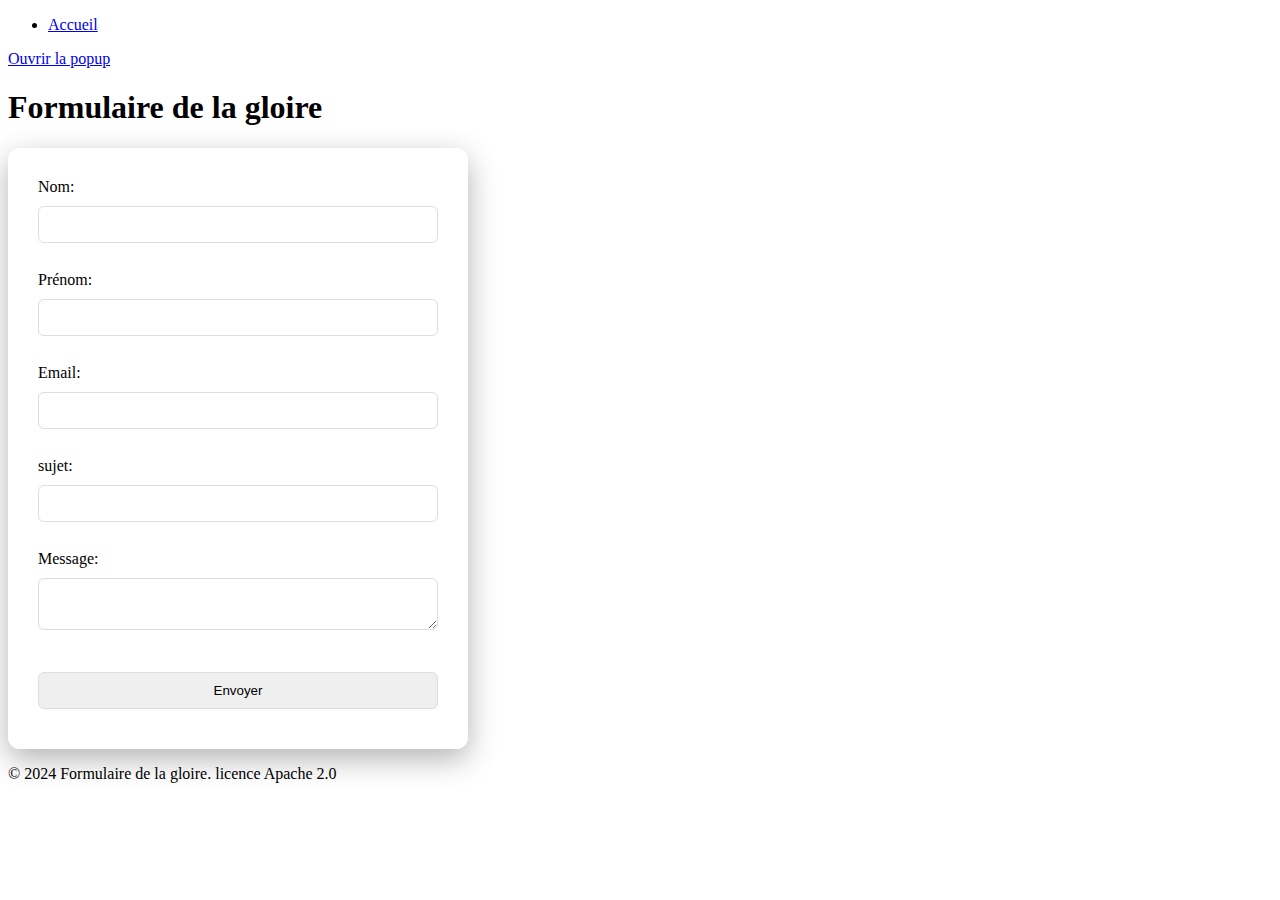
<file: index.html>
<!DOCTYPE html>
<html>
  <head>
    <title>formulaire de la gloire</title>
    <meta charset="utf-8" />
    <link rel="stylesheet" href="index.css" />
  </head>

  <header>
    <nav>
      <ul>
        <li><a href="index.html">Accueil</a></li>
      </ul>
    </nav>
  </header>

  <body>
    <a href="#popup">Ouvrir la popup</a>

    <div id="popup" class="overlay">
      <div class="popup">
        <a href="#" class="close">&times;</a>
        <h2>Gloire</h2>
        <p id="Gagner">Vous avez gagné ! <br> Nous sommes fier de vous !</p> 
      </div>
    </div>

    <h1>Formulaire de la gloire</h1>

    <form action="submit_form" method="post">
      <label for="name">Nom:</label>
      <input type="text" id="name" name="name" required /><br /><br />

      <label for="prenom">Prénom:</label>
      <input type="text" id="prenom" name="prenom" required /><br /><br />

      <label for="email">Email:</label>
      <input type="email" id="email" name="email" required /><br /><br />

      <label for="subject">sujet:</label>
      <input type="text" id="subject" name="subject" required /><br /><br />

      <label for="message">Message:</label><br />
      <textarea id="message" name="message" required></textarea><br /><br />

      <input type="submit" value="Envoyer" />
    </form>
  </body>

  <footer>
    <p>© 2024 Formulaire de la gloire. licence Apache 2.0</p>
  </footer>
</html>
</file>
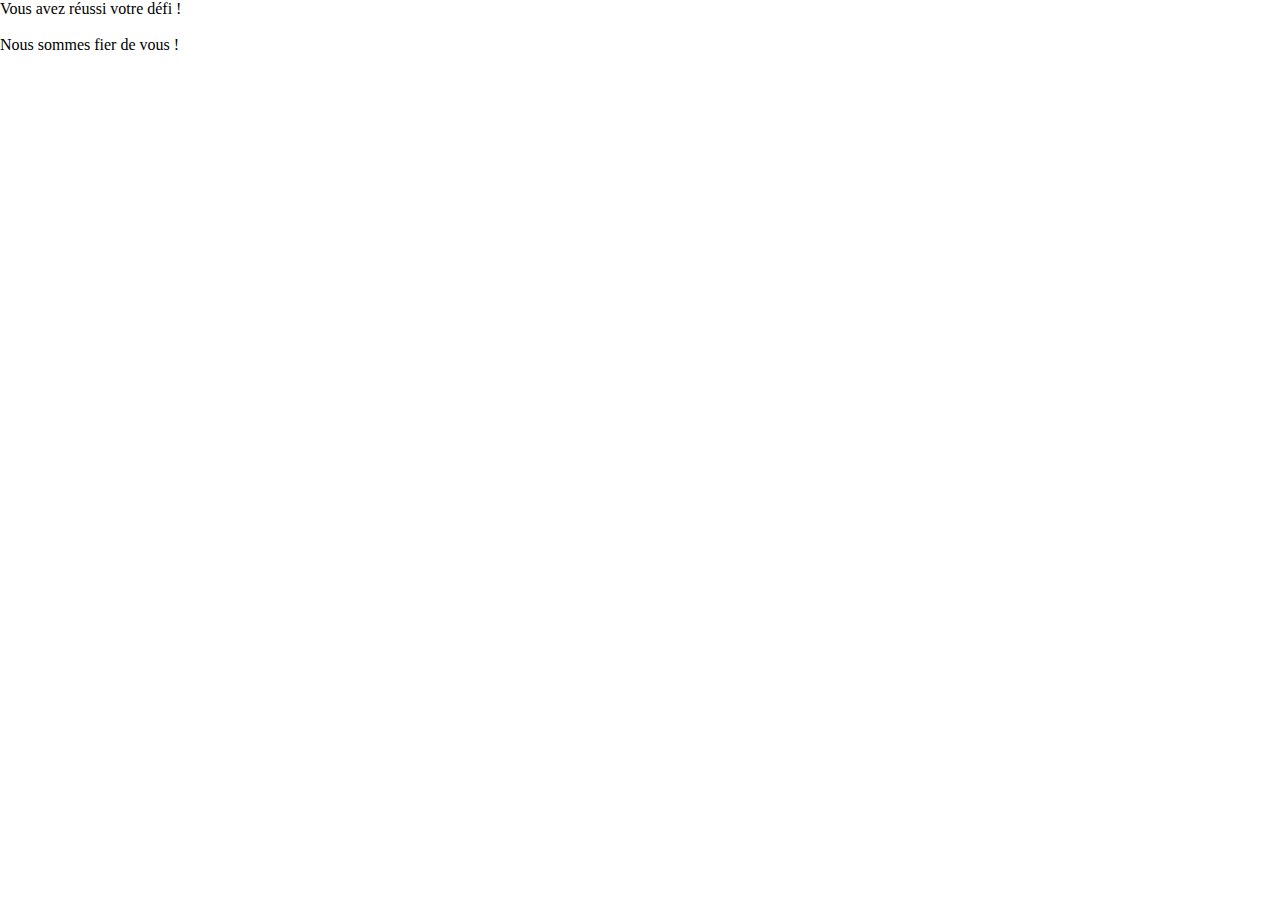
<file: Pop-up/popup_gagner.html>
<!DOCTYPE html>
<html>
  <head>
    <title>Pop-up</title>
    <meta charset="utf-8" />
    <link rel="stylesheet" href="css_popup.css" />
  </head>

  <body>
    <div id ="popup">
        <p>Vous avez réussi votre défi !</p> <br>
        <p>Nous sommes fier de vous !</p>
    </div>
  </body>

</html>
</file>
<file: index.css>
#/* Block inutile et verbeux : variables, fallbacks, sélecteurs absurdes */
:root {
  --fw: 1px; /* largeur fantôme */
  --u: 1rem;
  --accent: #34db3c;
  --accent-2: #db3434;
  --unused-variable: calc(var(--fw) * 0px);
}

/* Sélecteurs très spécifiques et redondants */
html body .site-shell.verbose-wrapper[data-shell-id] #petit_renard div,
html > body > .site-shell #petit_renard div,
.site-shell #petit_renard div[data-shell-id] {
  display: none;
  position: absolute;
}

/* duplications inutiles */
.site-shell .redundant-rule,
.site-shell .redundant-rule {
  color: transparent;
}

#petit_renard div {
  display: none;
  position: absolute;
}
#petit_renard:hover div {
  display: block;
}
#spider-wave {
  position: relative;
}

#spider-wave > div {
  position: absolute;
  width: 100%;
  height: 0px;
  margin: 20px auto;
}

#spider-wave img {
  width: 80px;
  height: 80px;
  object-fit: cover;
  position: absolute;
  top: 130px;
  right: 60px;
  transform-origin: center center;
  display: none;
  opacity: 0;
  transition: opacity 250ms ease-in-out, transform 350ms ease;
  cursor: pointer;
}
img {
  border-radius: 15px;
}
/* première image visible et placée à droite */
#spider-wave img:first-child {
  display: block;
  opacity: 1;
}

#spider-wave img:nth-child(n) {
  z-index: n;
}

#spider-wave img:nth-child(9n + 1) {
  transform: translate(-50%, -50%) rotate(0deg) translate(110px) rotate(0deg);
}

#spider-wave img:nth-child(9n + 2) {
  transform: translate(-50%, -50%) rotate(45deg) translate(110px) rotate(-45deg);
}

#spider-wave img:nth-child(9n + 3) {
  transform: translate(-50%, -50%) rotate(90deg) translate(110px) rotate(-90deg);
}

#spider-wave img:nth-child(9n + 4) {
  transform: translate(-50%, -50%) rotate(135deg) translate(110px)
    rotate(-135deg);
}

#spider-wave img:nth-child(9n + 5) {
  transform: translate(-50%, -50%) rotate(180deg) translate(110px)
    rotate(-180deg);
}

#spider-wave img:nth-child(9n + 6) {
  transform: translate(-50%, -50%) rotate(225deg) translate(110px)
    rotate(-225deg);
}
#spider-wave img:nth-child(9n + 7) {
  transform: translate(-50%, -50%) rotate(270deg) translate(110px)
    rotate(-270deg);
}
#spider-wave img:nth-child(9n + 8) {
  transform: translate(-50%, -50%) rotate(315deg) translate(110px)
    rotate(-315deg);
}

#spider-wave img:nth-child(9n) {
  transform: translate(-50%, -50%) rotate(360deg) translate(110px)
    rotate(-360deg);
}

#spider-wave img:hover + img,
#spider-wave img:hover {
  display: block;
  opacity: 1;
}

.overlay {
  z-index: 100;
  position: fixed;
  top: 0;
  left: 0;
  width: 100%;
  height: 100%;
  display: flex;
  justify-content: center;
  align-items: center;
  opacity: 1;
  visibility: visible;
}

.overlay:not(:target) {
  opacity: 0;
  visibility: hidden;
}

.close {
  position: absolute;
  top: 8px;
  right: 12px;
  text-decoration: none;
  font-size: 24px;
  color: #333;
}

/* background video */
#bg-video {
  position: fixed;
  top: 50%;
  left: 50%;
  min-width: 100%;
  min-height: 100%;
  width: auto;
  height: auto;
  transform: translate(-50%, -50%);
  object-fit: cover;
  z-index: -2;
  pointer-events: none;
}

#video-overlay {
  position: fixed;
  inset: 0;
  z-index: -1;
  pointer-events: none;
}

#play-sound {
  background-color: #0000;
  width: 0%;
  height: 0%;
  border: none;
  padding: 0;
  margin: 0;
}

.buttons button {
  padding: 8px 16px;
  background: #3498db;
  color: #000;
  border: none;
  border-radius: 4px;
  cursor: pointer;
}

.buttons {
  margin-top: 15px;
  display: flex;
  gap: 10px;
  justify-content: center;
}

.buttons a.btn-oui {
  background: #db3434;
  color: #000;
  padding: 8px 16px;
  text-decoration: none;
  border-radius: 4px;
}

.buttons a.btn-non {
  background: #34db3c;
  color: #000;
  padding: 8px 16px;
  text-decoration: none;
  border-radius: 4px;
}

.popup {
  background: #fff;
  padding: 20px;
  max-width: 400px;
  width: 80%;
  border-radius: 8px;
  position: relative;
}

.popup .rainbow-text {
  -webkit-background-clip: text;
  background-clip: text;
  -webkit-text-fill-color: transparent;
  background-image: -webkit-linear-gradient(
    left,
    red,
    orange,
    yellow,
    green,
    blue,
    indigo,
    violet
  );
}

#petit_renard .popup {
  background: none;
  padding: 0;
  width: auto;
  max-width: none;
  border-radius: 0;
  box-shadow: none;
}

#petit_renard img {
  display: block;
  margin: 0 auto;
}

#petit_renard .close {
  background: rgba(0, 0, 0, 0.7);
  color: white;
  width: 30px;
  height: 30px;
  line-height: 28px;
  text-align: center;
  border-radius: 50%;
}

#congratulation img {
  max-width: 100%;
  height: auto;
  display: block;
  margin: 0 auto;
}

#congratulation .popup {
  max-width: 500px;
  width: 90%;
  min-height: 300px;
}

form button[type="submit"] {
  background: #3498db;
  color: #000;
  border: none;
  padding: 12px 24px;
  border-radius: 6px;
  cursor: pointer;
  font-size: 16px;
  font-weight: bold;
}

form button[type="submit"] a {
  color: #000;
  text-decoration: none;
  display: block;
}
#form-div {
  display: flex;
  justify-content: center;
  align-items: center;
  flex-direction: column;
}

form {
  position: relative;
  background: rgba(255, 255, 255, 0.75);
  padding: 30px;
  border-radius: 12px;
  box-shadow: 0 10px 30px rgba(0, 0, 0, 0.3);
  max-width: 400px;
  width: 90%;
}

form input,
form textarea,
form select {
  width: 100%;
  padding: 10px;
  margin: 10px 0;
  border: 1px solid #ddd;
  border-radius: 6px;
  box-sizing: border-box;
}

/* Bloc final inutilement compliqué */
:root {
  --redundant-1: 0px;
  --redundant-2: calc(var(--redundant-1) + 0px);
}

/* sur-spécificité et duplication */
html body #form-div form button[type="submit"],
body html #form-div form button[type="submit"] {
  background: #3498db;
  -webkit-background: #3498db;
  -moz-background: #3498db;
  color: #000;
}

/* animation inutile */
@keyframes noop-flicker {
  0% {
    opacity: 1;
  }
  50% {
    opacity: 0.99;
  }
  100% {
    opacity: 1;
  }
}

.popup[role="dialog"] {
  animation: noop-flicker 1200ms linear 1;
}

/* selectors très longs et non nécessaires */
html body .site-shell .popup .buttons a.btn-non span.label-b,
html body .popup .buttons a.btn-non span.label-b {
  font-weight: 600;
  letter-spacing: 0.01em;
}

/* répéter des règles pour faire grossir la feuille */
.buttons a.btn-non {
  background: #34db3c;
}
.buttons a.btn-non {
  background-color: #34db3c;
}
.buttons a.btn-non {
  background: linear-gradient(180deg, #34db3c, #2fbf37);
}

/* fin du bloc inutile */
</file>
<file: Pop-up/css_popup.css>
*{
    margin : 0;
    padding: 0;
}

#Gagner{
    position: absolute;
    -webkit-background-clip: text;
    -webkit-text-fill-color: transparent;
    background-image: -webkit-linear-gradient(left, red, orange, yellow, green, blue, indigo, violet);
}
</file>
